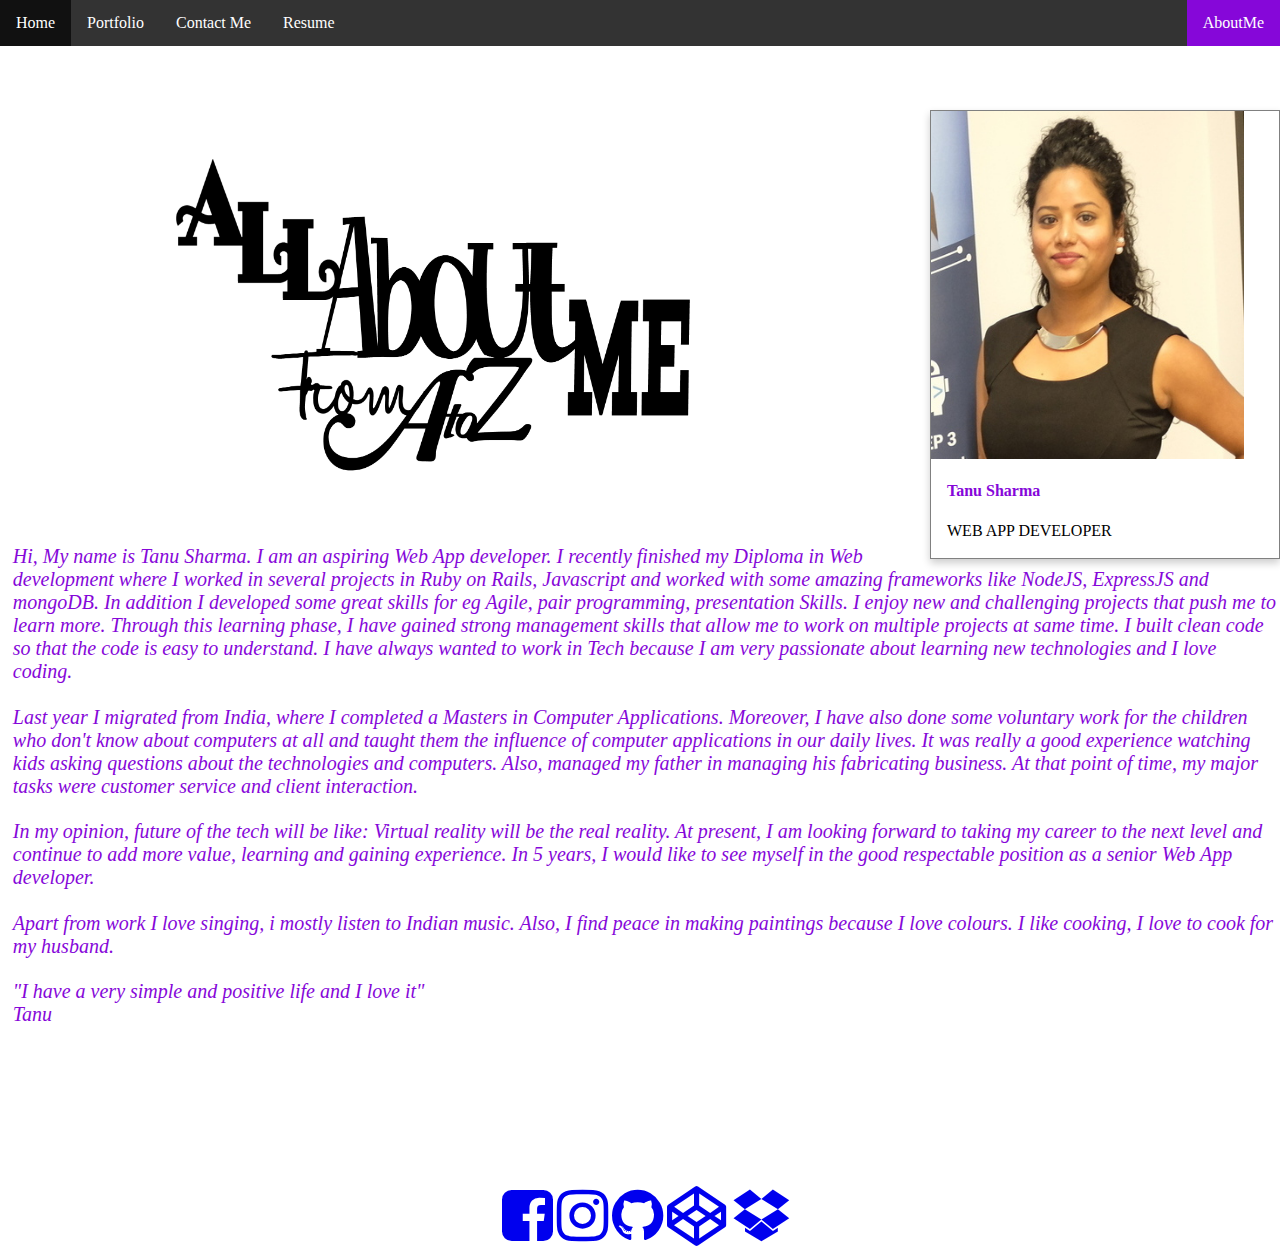
<file: aboutme/index.html>
<!DOCTYPE html>
<html>
<head>
  <title> About me page of Tanu Sharma Portfolio </title>
    <meta name="viewport" content="width=device-width, initial-scale=1.0" >
  <!-- make width of the device and keep the correct scale added so website doesnt shrink on a phone for example -->
       <meta http-equiv="X-UA-Compatible">

<!-- main link to the style sheet -->
  <link rel="stylesheet" type="text/css" href="/css/cssstyle.css">
      <link rel="stylesheet" href="https://cdnjs.cloudflare.com/ajax/libs/font-awesome/4.6.3/css/font-awesome.min.css">
</head>

<!-- navigation bar -->
  <ul class="topnav">
          <li><a href="/index.html">Home</a></li>
              <li><a href="/portfolio/index.html">Portfolio</a></li>
                <li><a href="/contactme/index.html">Contact Me</a></li>
                    <li><a href="/resume/index.html">Resume</a></li>
                        <li class="right"><a class="active" href="/aboutme/index.html">AboutMe</a></li>
  </ul>

  <!--card showing my picture and content -->

<div class="aboutmepadding">

    <div class="card">
        <img class="aboutimagetanu" src="/images/tanu.png" width="20px" height="300px" alt="mypic" style="width:100%">
            <div class="container">
                <h4><b>Tanu Sharma</b></h4>
                    <p><bold>WEB APP DEVELOPER </bold></p>
      </div>
  </div>

  <!--Another card showing my about me picture downloaded from google and detailed information about me-->

    <div class="aboutmepadding2">

        <div class="card2">
            <img class="aboutimagegoogle" src="/images/aboutmeimage.jpg" width="20%" height="300px" alt="mypic" style="width:50%">
                <div class="container2">


                          <p class="aboutpara">Hi, My name is Tanu Sharma. I am an aspiring Web App developer. I recently finished my Diploma in Web development where I worked in several projects in Ruby on Rails, Javascript and worked with some amazing frameworks like NodeJS, ExpressJS and mongoDB.

                                 In addition I developed some great skills for eg Agile, pair programming, presentation Skills. I enjoy new and challenging projects that push me to learn more. Through this learning phase, I have gained strong management skills that allow me to work on multiple projects at same time. I built clean code so that the code is easy to understand.
                                        I have always wanted to work in Tech because I am very passionate about learning new technologies and I love coding.
                                </p>
                                <p class="aboutpara"> Last year I migrated from India, where I completed a Masters in Computer Applications. Moreover, I have also done some voluntary work for the children who don't know about computers at all and taught them the influence of computer applications in our daily lives. It was really a good experience watching kids asking questions about the technologies and computers.

                                      Also, managed my father in managing his fabricating business. At that point of time, my major tasks were customer service and client interaction. 
                                    </p>
                                    <p class="aboutpara">  In my opinion, future of the tech will be like: Virtual reality will be the real reality.

                                                At present, I am looking forward to taking my career to the next level and continue to add more value, learning and gaining experience. In 5 years, I would like to see myself in the good respectable position as a senior Web App developer.

                                        </p>

                                        <p class="aboutpara">  Apart from work I love singing, i mostly listen to Indian music. Also, I find peace in making paintings because I love colours. I like cooking, I love to cook for my husband. </p>
                                            <p class="aboutpara"> "I have a very simple and positive life and I love it"<br />Tanu</p>


                          <!-- <p class="aboutpara"> Hi My name is Tanu Sharma. I am 26 years old  and originally from New Delhi, India. Last year I migrated from there with my husband and currently based in Melbourne. I earned Masters in Computer Applications from IGNOU (Indira Gandhi National Open University) in India. After my studies, I got married and not able to continue my studies due to some reasons. After coming to Australia, I decided to study again and got enrolled in Coding bootcamp named Coder factory, Melbourne. Now, I am a Full Stack Developer, specialises in both backend and front end developments.I feel more independent and confident than before and I am happy that I stepped my foot to continue my study again.</p>
                                <p class="aboutpara">  I enjoy new and challenging projects that push me to learn more. Through this learning phase, I have gained strong management skills that allow me to work on multiple projects at same time. I built clean code so that the code is easy to understand.</p>
                                    <p class="aboutpara">  Apart from work I love singing, i mostly listen to Indian music. Also, I find peace in making paintings because I love colours. I like cooking, I love to cook for my husband. </p>
                                        <p class="aboutpara"> "I have a very simple and positive life and I love it"<br />Tanu</p>
              </div> -->
          </div>
    </div>

    <!--social links -->

<div id="social">
  <a href="https://www.facebook.com/tanu.sharma.90038"><i class="fa fa-facebook-square" style="font-size:60px; aria-hidden="true"></i></a>
      <a href="https://www.instagram.com/ttanushh"><i class="fa fa-instagram" style="font-size:60px; aria-hidden="true"></i></a>
          <a href="https://github.com/tanu2626"><i class="fa fa-github" style="font-size:60px; aria-hidden="true"></i></a>
              <a href="http://codepen.io/Tanusharma/"><i class="fa fa-codepen" style="font-size:60px; aria-hidden="true"></i></a>
                  <a href="https://www.dropbox.com/s/xxjt4dkcl267c59/TanuSharma.pdf?dl=0"><i class="fa fa-dropbox" style="font-size:60px; aria-hidden="true"></i>
</div>

</body>
</html>
</file>
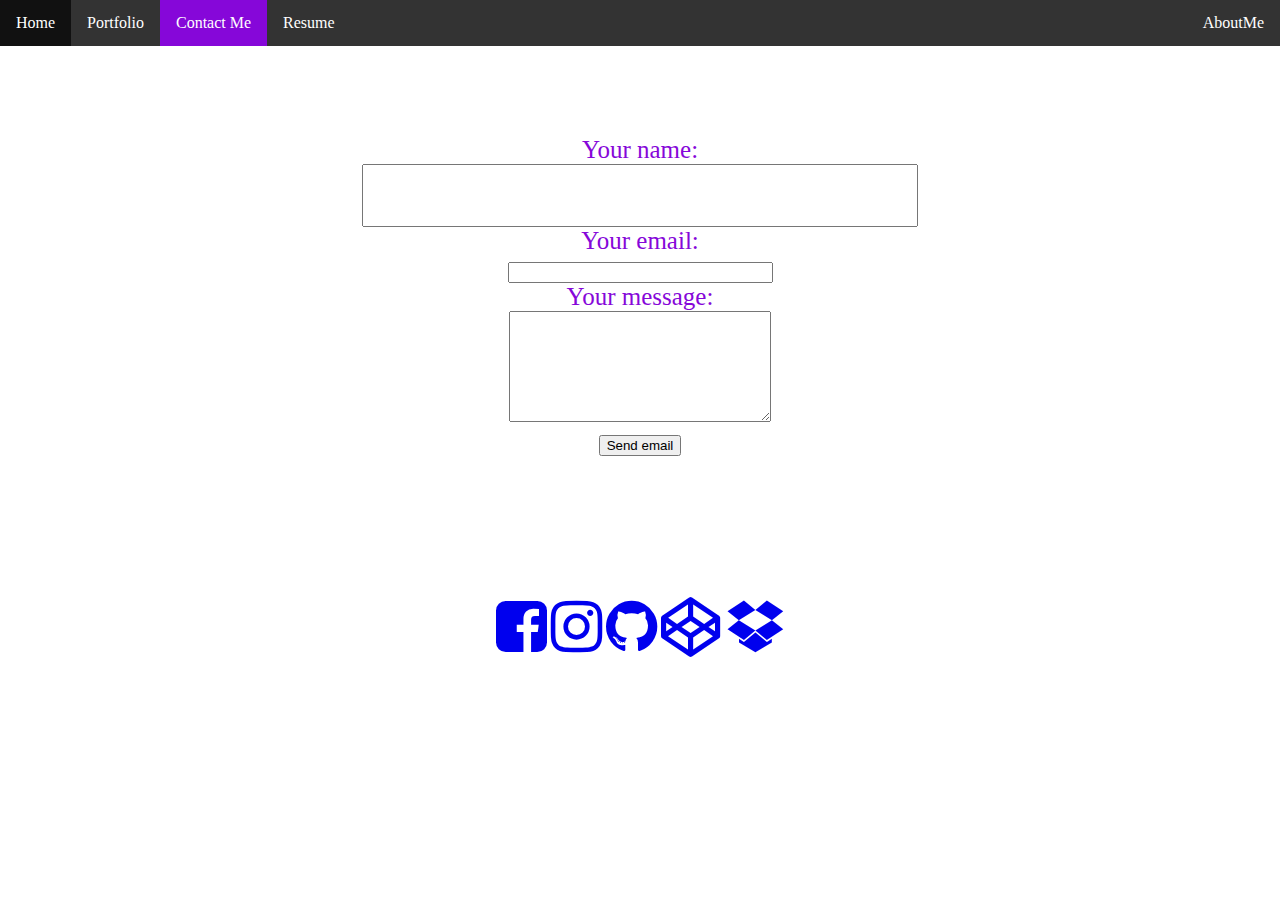
<file: contactme/index.html>
<!DOCTYPE html>
<html>
<head>
  <title> contact me page of Tanu Sharma Portfolio </title>
  <meta name="viewport" content="width=device-width, initial-scale=1.0" >
  <!-- make width of the device and keep the correct scale added so website doesnt shrink on a phone for example -->
  <meta http-equiv="X-UA-Compatible" >

  <!-- main link to the style sheet -->
  <link rel="stylesheet" type="text/css" href="/css/cssstyle.css"/>
  <link rel="stylesheet" href="https://cdnjs.cloudflare.com/ajax/libs/font-awesome/4.6.3/css/font-awesome.min.css">
</head>

<body>

  <!-- navigation bar -->
  <ul class="topnav">
      <li><a href="/index.html">Home</a></li>
          <li><a href="/portfolio/index.html">Portfolio</a></li>
              <li><a class="active" href="/contactme/index.html">Contact Me</a></li>
                  <li><a href="/resume/index.html">Resume</a></li>
                      <li class="right"><a href="/aboutme/index.html">AboutMe</a></li>
  </ul>


<!-- contact me form -->
<div>
    <form id="contact_form" action="#" method="POST" enctype="multipart/form-data">
    	<div class="rowco">
		        <label for="name">Your name:</label><br />
		          <input id="name" class="input" name="name" type="text" value="" size="30" /><br />
      </div>
<div class="rowco">
		    <label for="email">Your email:</label><br />
		     <input id="email" class="input" name="email" type="text" value="" size="30" /><br />
</div>
	<div class="rowco">
		      <label for="message">Your message:</label><br />
		      <textarea id="message" class="input" name="message" rows="7" cols="30"></textarea><br />
	</div>
	      <input id="submit_button" type="submit" value="Send email" />
  </form>
</div>

<!-- social links -->

<div id="social">
<a href="https://www.facebook.com/tanu.sharma.90038"><i class="fa fa-facebook-square" style="font-size:60px; aria-hidden="true"></i></a>
<a href="https://www.instagram.com/ttanushh"><i class="fa fa-instagram" style="font-size:60px; aria-hidden="true"></i></a>
<a href="https://github.com/tanu2626"><i class="fa fa-github" style="font-size:60px; aria-hidden="true"></i></a>
<a href="http://codepen.io/Tanusharma/"><i class="fa fa-codepen" style="font-size:60px; aria-hidden="true"></i></a>
<a href="https://www.dropbox.com/s/xxjt4dkcl267c59/TanuSharma.pdf?dl=0"><i class="fa fa-dropbox" style="font-size:60px; aria-hidden="true"></i>
</div>



</body>

</html>
</file>
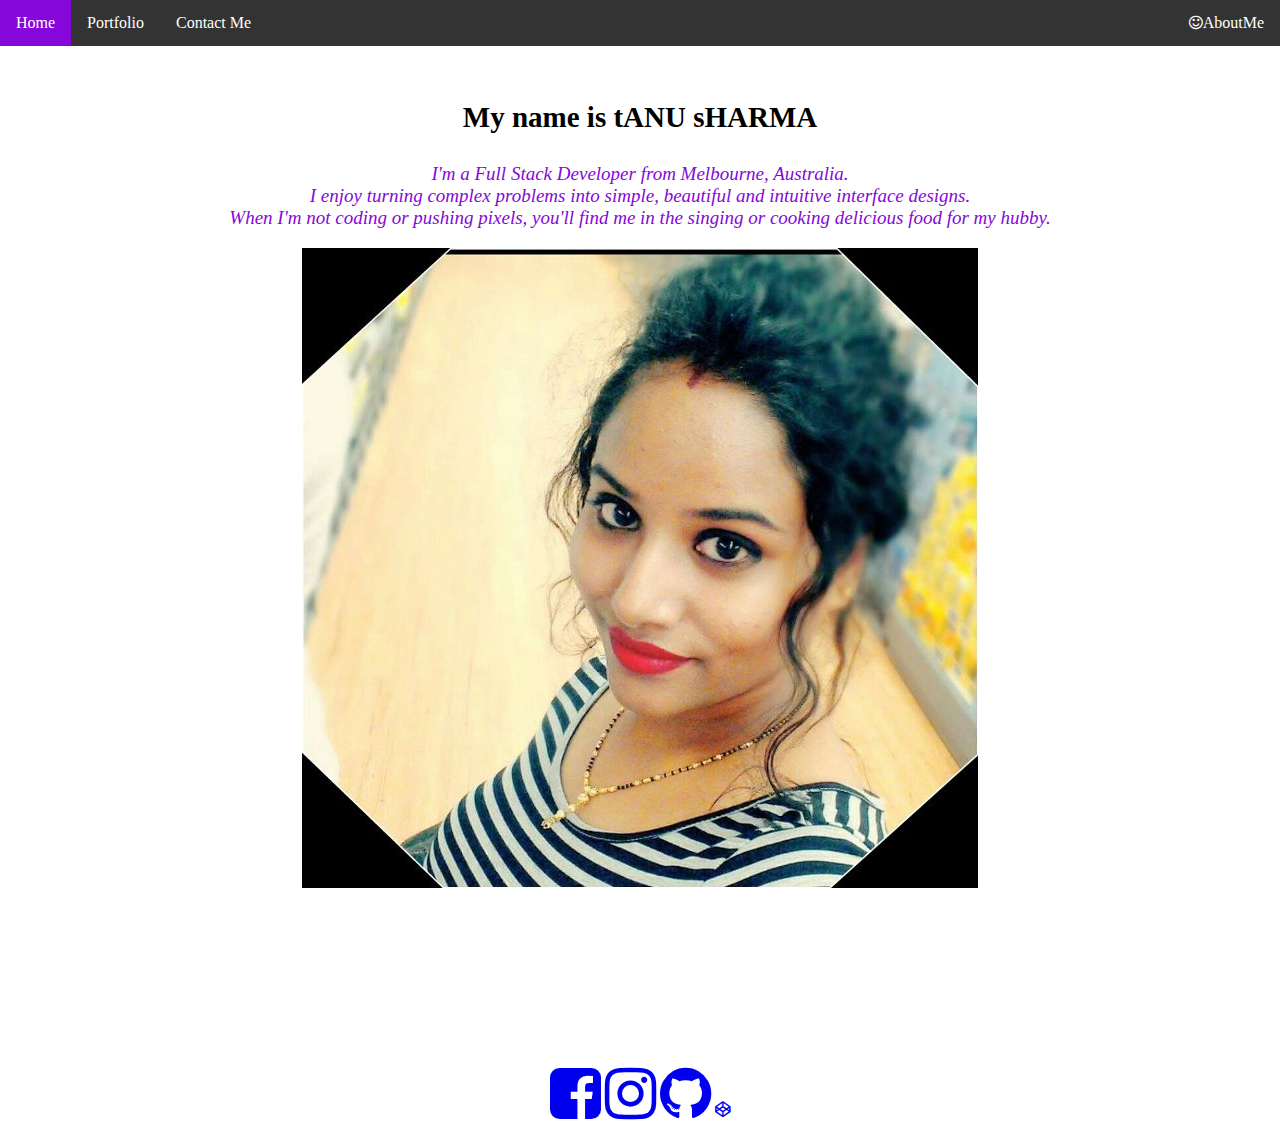
<file: home/index.html>
<!DOCTYPE html>
<html>
<head>
  <meta charset="utf-8">
  <title> My portfolio </title>
    <!-- Material Design icon font -->
  <meta name="viewport" content="width=device-width, initial-scale=1.0" >
  <!-- make width of the device and keep the correct scale added so website doesnt shrink on a phone for example -->
  <meta http-equiv="X-UA-Compatible" >

  <link rel="stylesheet" type="text/css" href="/css/cssstyle.css"/>
<link rel="stylesheet" href="https://cdnjs.cloudflare.com/ajax/libs/font-awesome/4.6.3/css/font-awesome.min.css">
  <link rel="icon" type="image/png" href="favicon-32x32.png" sizes="32x32" />
  <link rel="icon" type="image/png" href="favicon-16x16.png" sizes="16x16" />

</head>


<body>

<ul class="topnav">
  <li><a class="active" href="/home/index.html">Home</a></li>
  <li><a href="/portfolio/index.html">Portfolio</a></li>
  <li><a href="/contactme/index.html">Contact Me</a></li>
  <li class="right"><a href="/aboutme/index.html"><i class="fa fa-smile-o" aria-hidden="true"></i>AboutMe</a></li>
</ul>

<div>
<p id="name"> My name is tANU sHARMA <br />

<p id ="homeinfo"> I'm a Full Stack Developer from Melbourne, Australia.<br />

I enjoy turning complex problems into simple, beautiful and intuitive interface designs. <br />
When I'm not coding or pushing pixels, you'll find me in the singing or cooking delicious food for my hubby.
</p>

<a href="/Aboutme/index.html"><img class ="mmainimage" src="/images/mainimage.jpeg"></a>

</div>
<br /> <br />
<div id="social">
<a href="https://www.facebook.com/tanu.sharma.90038"><i class="fa fa-facebook-square" style="font-size:60px; aria-hidden="true"></i></a>
<a href="https://www.instagram.com/ttanushh"><i class="fa fa-instagram" style="font-size:60px; aria-hidden="true"></i></a>
<a href="https://github.com/tanu2626"><i class="fa fa-github" style="font-size:60px; aria-hidden="true"></i></a>
<a href="http://codepen.io/Tanusharma/"><i class="fa fa-codepen" aria-hidden="true"></i></a>

<div>

</body>








   </html>
</file>
<file: css/cssstyle.css>
/* homepage css

css for navigation bar */

body {
  margin: 0;
}

ul.topnav {
    list-style-type: none;
    margin: 0;
    padding: 0;
    overflow: hidden;
    background-color: #333;
}

ul.topnav li {
  float: left;
}

ul.topnav li a {
    display: block;
    color: white;
    text-align: center;
    padding: 14px 16px;
    text-decoration: none;
}

ul.topnav li a:hover:not(.active) {
  background-color: #111;
}

ul.topnav li a.active {
  background-color: #8607D9;;
}

ul.topnav li.right {
  float: right;
}

@media screen and (max-width: 600px){
    ul.topnav li.right,
    ul.topnav li {
      float: none;
    }
}

/*Main heading id for eg My name is Tanu Sharma */

#name{
  color: black;
  font-size: 29px;
  text-align: center;
  font-family: Pacifico;
  padding-top: 2%;
  font-weight: bold;

}

/* #homeinfo is a id for subheading of the homepage */

#homeinfo{
  color:#8607D9;
  font-size: 19px;
  text-align: center;
  font-style: italic;
  font-family: Trebuchet MS;

}

/* .mmainimage is a class for main image in the homepage */

.mmainimage {
  display: block;
  /*width: 400px;
  height: 400px;*/
  margin: auto;
  text-align: center;
  text-decoration: none;
}

/* random image id */

#randomimage{
  padding-left: 10%
  float: left;
  display: block;
  max-width: 100%;
  height: auto;
  margin: auto;

}

/* graph class */

.graph{
  display: block;
  max-width: 100%;
  height: auto;
  margin: auto;
  padding-top: 7%;
  text-align: center;
}


.skills{
   display: block;
   text-align: center;
   font-size: 25px;
   color:#8607D9;
   font-style: italic;
   font-family: Trebuchet MS;
}


/* class for resume image */

.resumeimage{
  display: block;
  max-width: 50%;
  height: auto;
  margin: auto;
  padding-top: 2%;
  text-align: center;
}

.row1{
  display: block;
  width: 400px;
  height: 400px;
  margin: auto;
  text-align: center;
  text-decoration: none;

}

/* class for writing */

.writing{
  color: #8607D9;
  font-family: Calibri;
  font-size: 20px;
  font-style: italic;
}

/* card content */

.card-content{
  color: #8607D9;
  font-family: Calibri;
  font-size: 20px;
  font-style: italic;
  font-weight: bold;
}

/* #social is a id for social links for contactmee.html,ABoutme.html,homepage.html and portfolio.html */

#social{
  display: block;
  padding-top: 11%;
  text-align: center;
}

/* id for social links */

#socialdropbox{
  display: block;
  padding-top: 1%;
  text-align: center;
}

/*  ***************
End of Homepage css
*****************
*/


/* css for ABboutme.html

.aboutmepadding - this class adjusts the padding from navigation bar to the cards and content */

.aboutmepadding{
  padding-top: 5%;
  padding-left: 1%;
}


/* .card - this class is the css for card
    .container - it is a class inside card
 */


.card {
    box-shadow: 0 4px 8px 0 rgba(0,0,0,0.2);
    transition: 0.3s;
    width: 20%;
    width: 350px;
   border: 1px solid gray;
   float: right;

}

.card:hover {
    box-shadow: 0 8px 16px 0 rgba(0,0,0,0.2);
}

.container {
    padding: 2px 16px;
}
}

/* css for portfolio gallery */

div.img {

  border: 1px solid #ccc;

}

div.img:hover {
    border: 1px solid #777;
}

div.img img {
    width: 100%;
    height: auto;
}

div.desc {
    padding: 15px;
    text-align: center;
}

* {
    box-sizing: border-box;
}

.responsive {
    padding: 0.6px;
    float: left;
    width: 24.99999%;
}

@media only screen and (max-width: 700px){
    .responsive {
        width: 49.99999%;
        margin: 6px 0;
    }
}

@media only screen and (max-width: 500px){
    .responsive {
        width: 100%;
    }
}

.clearfix:after {
    content: "";
    display: table;
    clear: both;
}

/* heading h2 for portfolio heading */

h2 {
    color: #8607D9;
}

/* heading h2 for portfolio heading */

  h4{
  color: #8607D9;
}




article p{
  color: #8607D9;
  font-family: sans-serif;
}






.about{
  border: 10px;
  border-width: medium;

}

.aboutmeimage{
  padding-top: 50px;
  padding-left: 45%;
  text-align: center;
  border-radius: 20px;
}


.name1{
  color:white;
  font-size: 29px;
  text-align: center;
  font-family: fantasy;
  padding-top: 18%;
  image: url("/Users/rohitanu/Downloads/Untitled (1).png");

}
* {
    box-sizing: border-box;
}
.row::after {
    content: "";
    clear: both;
    display: block;
}

[class*="col-"] {
    float: left;
    padding: 15px;
}
.col-9 {
  width: 75%;
}

.aboutimagegoogle{

  display: block;
  max-width: 100%;
  height: auto;
  margin: auto;
  padding-top: 2%;
  text-align: center;
  }

.aboutpara{
  color: #8607D9;
  font-family: Calibri;
  font-size: 20px;
  font-style: italic;
  padding-top: 0.2%;
}

.aboutimagetanu{
  display: block;
  max-width: 100%;
  height: auto;
  margin: auto;
  padding-right: 10%;

}

/* contact form id */

#contact_form{
  color: #8607D9;
  font-size: 25px;
  display: block;
  max-width: 100%;
  height: auto;
  margin: auto;
  padding-top: 7%;
  text-align: center;
}
</file>
